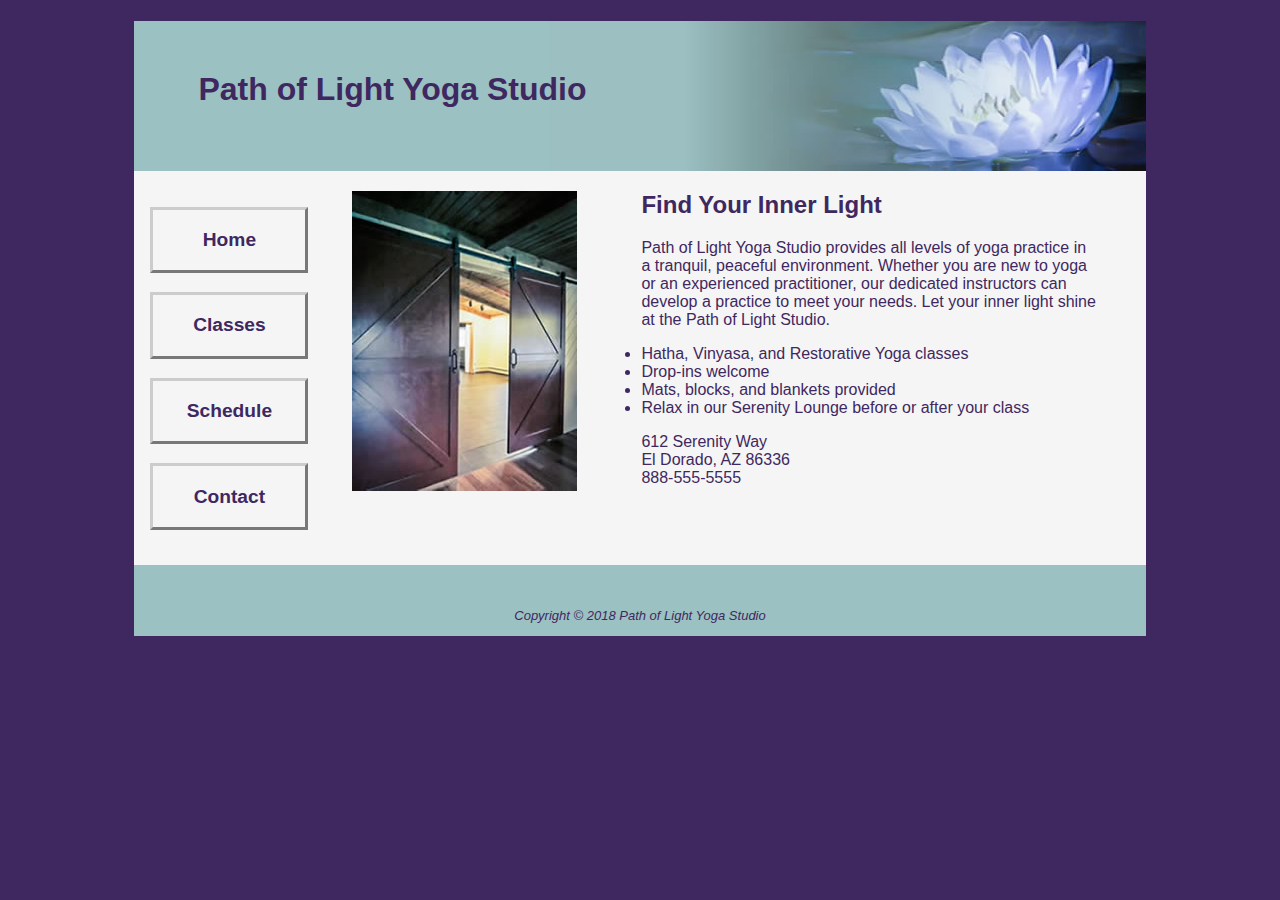
<file: index.html>
<!DOCTYPE html>
<html lang="en">
<head>

    <meta charset="UTF-8">
    <title>Path of Light Yoga</title>
    <link rel="stylesheet" href="yoga.css">
    <meta name="viewport" content="width=device-width, initial-scale=1.0">
</head>
<body>
<div id="wrapper">
<header>
    <h1>Path of Light Yoga Studio</h1>
</header>

<nav>
    <ul>
        <li><a href = index.html>Home</a></li>

        <li><a href = classes.html>Classes</a></li>

        <li><a href = Schedule.html>Schedule</a></li>

        <li><a href = contact.html>Contact</a></li>
    </ul>


</nav>

<main>

    <img src="yogadoor2.jpg" alt="a door is here" height="300" width="225" class="floatleft">

    <h2>Find Your Inner Light</h2>

    Path of Light Yoga Studio provides all levels of yoga practice in a tranquil, peaceful environment.  Whether you are new to yoga or an experienced practitioner, our dedicated instructors can develop a practice to meet your needs.  Let your inner light shine at the Path of Light Studio.

    <ul>
        <li>Hatha, Vinyasa, and Restorative Yoga classes</li>
        <li>Drop-ins welcome</li>
        <li>Mats, blocks, and blankets provided</li>
        <li>Relax in our Serenity Lounge before or after your class</li>

    </ul>

    612 Serenity Way<br>
    El Dorado, AZ 86336<br>
    <a id="mobile"
    href="tel:888-555-5555">888-555-5555</a>
    <span id="desktop">888-555-5555</span><br>

</main>

<footer class="clear">
    <br>
    <br>
    Copyright &copy; 2018 Path of Light Yoga Studio

</footer>


</div>
</body>
</html>
</file>
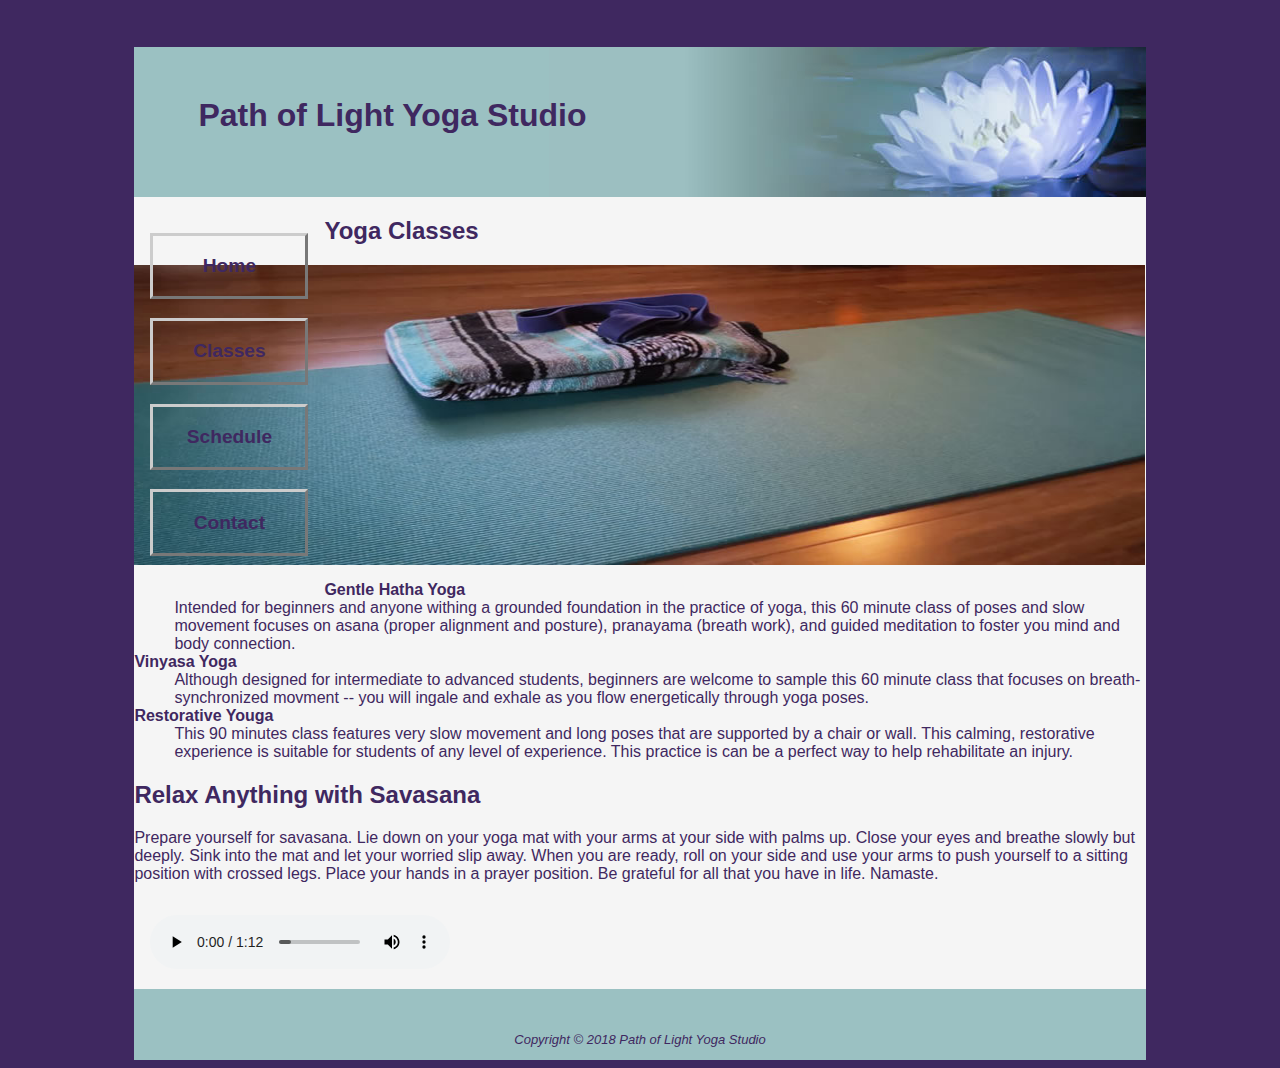
<file: classes.html>
<!DOCTYPE html>
<html lang="en">
<head>
   >
    <meta charset="UTF-8">
    <title>Path of Light Yoga :: Classes</title>
    <link rel="stylesheet" href="yoga.css">
    <meta name="viewport" content="width=device-width, initial-scale=1.0"
</head>
<body>
<div id="wrapper">
<header>
    <h1>Path of Light Yoga Studio</h1>
</header>

    <nav>
        <ul>
            <li><a href = index.html>Home</a></li>

            <li><a href = classes.html>Classes</a></li>

            <li><a href = Schedule.html>Schedule</a></li>

            <li><a href = contact.html>Contact</a></li>
        </ul>


    </nav>

<p>

   <!-- <img src="yogamat.jpg" alt="a yoga mat is here" width="900" height="300">  -->

    <h2>Yoga Classes</h2>
<div id="mathero"></div>
    <dl>

        <dt><strong>Gentle Hatha Yoga</strong></dt>
        <dd>Intended for beginners and anyone withing a grounded foundation in the practice of yoga, this 60 minute class of poses and slow movement focuses on asana (proper alignment and posture), pranayama (breath work), and guided meditation to foster you mind and body connection.</dd>
        <dt><strong>Vinyasa Yoga</strong></dt>
        <dd>Although designed for intermediate to advanced students, beginners are welcome to sample this 60 minute class that focuses on breath-synchronized movment -- you will ingale and exhale as you flow energetically through yoga poses.</dd>
        <dt><strong>Restorative Youga</strong></dt>
        <dd>This 90 minutes class features very slow movement and long poses that are supported by a chair or wall.  This calming, restorative experience is suitable for students of any level of experience.  This practice is can be a perfect way to help rehabilitate an injury.</dd>

    </dl>

    <h2>Relax Anything with Savasana</h2>
    <p>Prepare yourself for savasana.  Lie down on your yoga mat with your arms at your side with palms up.  Close your eyes and breathe slowly but deeply.  Sink into the mat and let your worried slip away.  When you are ready, roll on your side and use your arms to push yourself to a sitting position with crossed legs.  Place your hands in a prayer position.  Be grateful for all that you have in life.  Namaste.</p>

    <audio controls="controls">
        <source src="savasana.ogg" type="audio/ogg">
        <source src="savasana.mp3" type="audio/mp3">
        <a href="savasana.mp3">Savasana mp3 file</a>
        <</audio>
    </main>

<footer>
    <br>
    <br>
    Copyright &copy; 2018 Path of Light Yoga Studio
</footer>


</div>
</body>
</html>
</file>
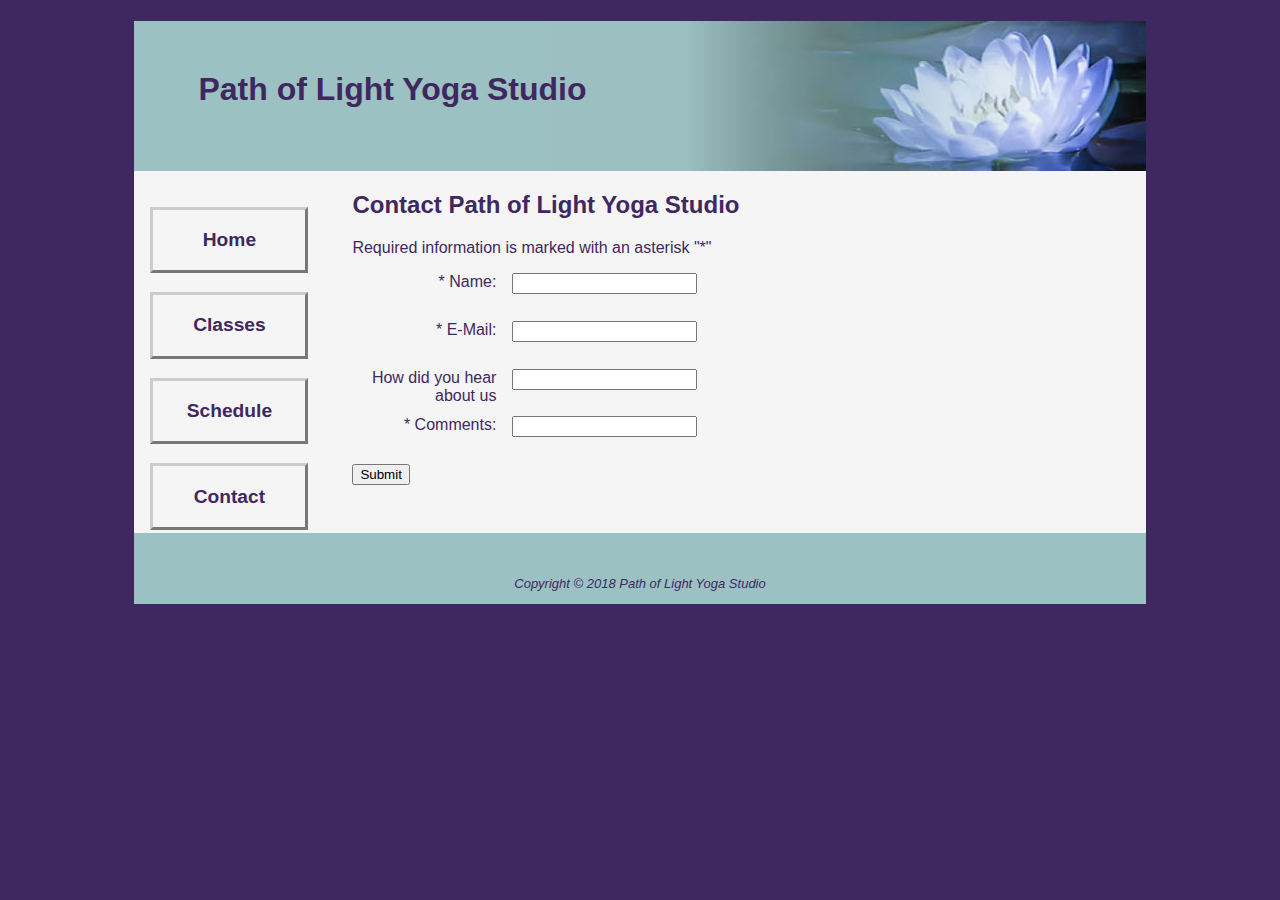
<file: contact.html>
<!DOCTYPE html>
<html lang="en">
<head>

    <meta charset="UTF-8">
    <title>Path of Light Yoga :: Contact</title>
    <link rel="stylesheet" href="yoga.css">
    <meta name="viewport" content="width=device-width, initial-scale=1.0">
</head>
<body>
<div id="wrapper">
    <header>
        <h1>Path of Light Yoga Studio</h1>
    </header>

    <nav>
        <ul>
            <li><a href = index.html>Home</a></li>

            <li><a href = classes.html>Classes</a></li>

            <li><a href = Schedule.html>Schedule</a></li>

            <li><a href = contact.html>Contact</a></li>
        </ul>


    </nav>

<main>
    <h2> Contact Path of Light Yoga Studio</h2>

    <p>Required information is marked with an asterisk "*"</p>

    <form method="post" action="https://webdevbasics.net/scripts/yoga.php">
        <label for="myName">* Name: </label>
        <input id="myName" name="myName" required>

        <label for="myEmail">* E-Mail: </label>
        <input id="myEmail" name="myEmail" type="email"required>

        <label>How did you hear about us</label>
        <input list="Hearsay">
        <datalist id="Hearsay">
            <option value="Google"></option>
            <option value="Bing"></option>
            <option value="Facebook"></option>
            <option value="Friend"></option>
            <option value="Radio Ad"></option>
        </datalist>

        <label for="myComments">* Comments: </label>
        <input id="myComments" name="myComments" required>

        <button>Submit</button>
    </form>
</main>

<footer>
    <br>
    <br>
    Copyright &copy; 2018 Path of Light Yoga Studio
</footer>




</div>
</body>
</html>
</file>
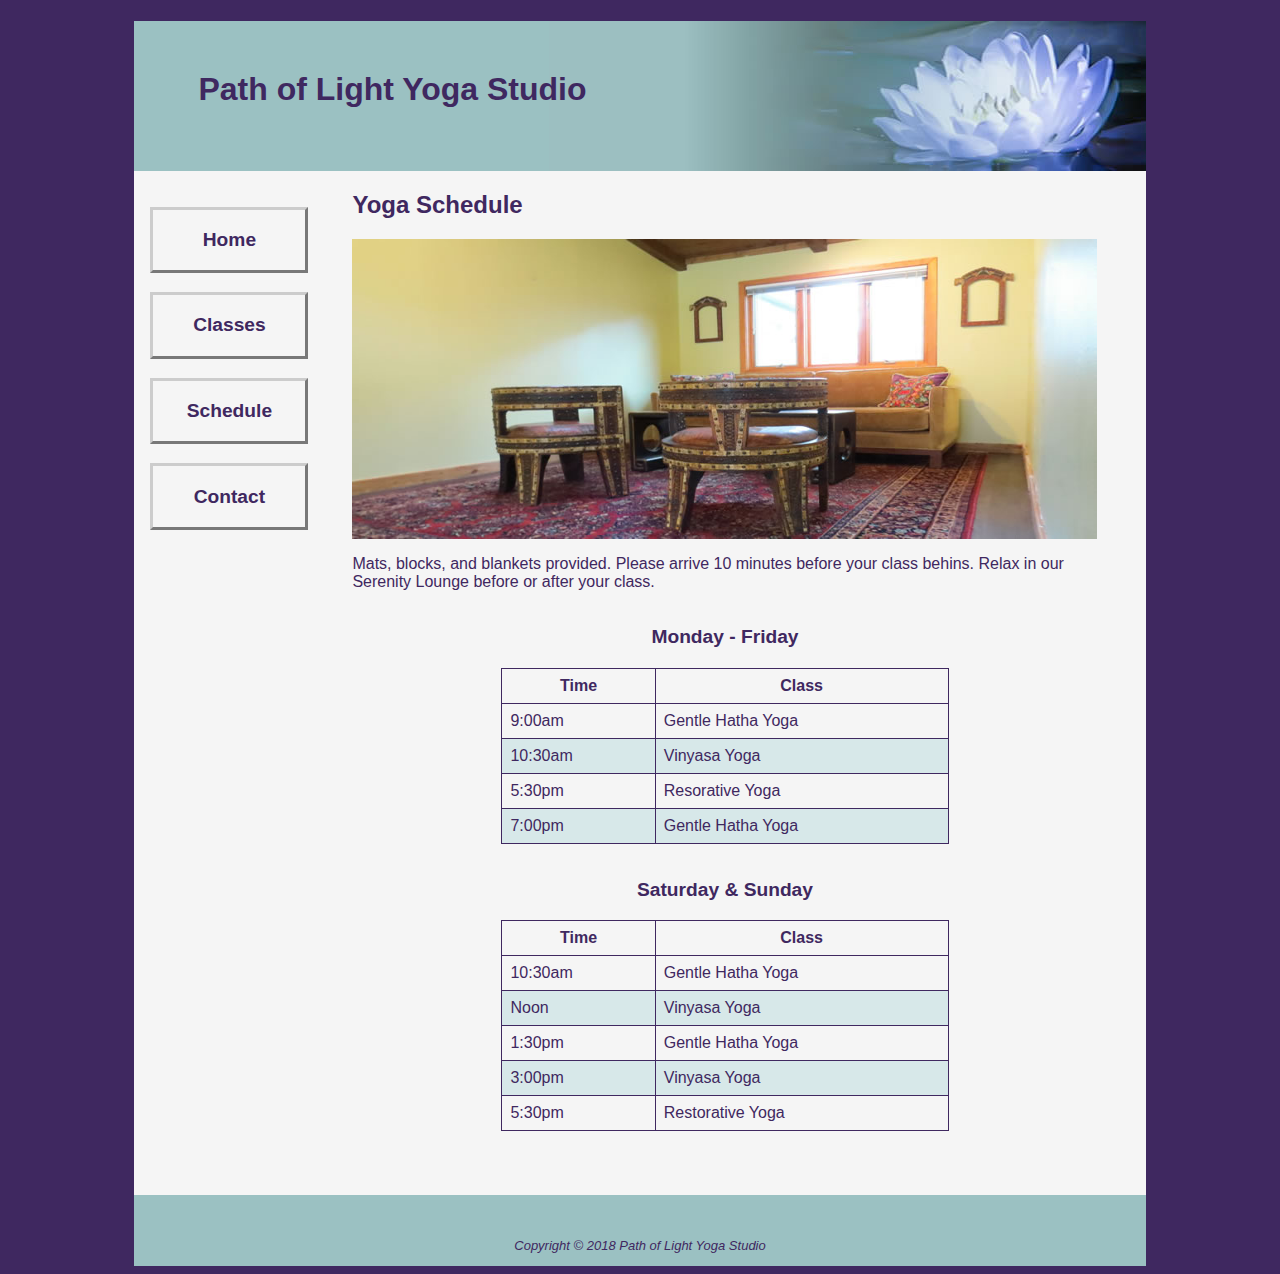
<file: Schedule.html>
<!DOCTYPE html>
<html lang="en">
<head>

    <meta charset="UTF-8">
    <title>Path of Light Yoga :: Schedule</title>
    <link rel="stylesheet" href="yoga.css">
    <meta name="viewport" content="width=device-width, initial-scale=1.0">
</head>
<body>
<div id="wrapper">
<header>
    <h1>Path of Light Yoga Studio</h1>
</header>

    <nav>
        <ul>
            <li><a href = index.html>Home</a></li>

            <li><a href = classes.html>Classes</a></li>

            <li><a href = Schedule.html>Schedule</a></li>

            <li><a href = contact.html>Contact</a></li>
        </ul>


    </nav>

<main>

 <!--   <img src="yogalounge.jpg" alt="a yoga mat is here" width="900" height="300"> -->

    <h2>Yoga Schedule</h2>
<div id="loungehero"></div>
    <p>Mats, blocks, and blankets provided.  Please arrive 10 minutes before your class behins.  Relax in our Serenity Lounge before or after your class.</p>

    <table>

        <caption>Monday - Friday</caption>

        <thead>
            <tr>
                <th>Time</th>
                <th>Class</th>
            </tr>
        </thead>
        <tbody>
            <tr>
                <td>
                    9:00am
                </td>
                <td>
                    Gentle Hatha Yoga
                </td>
            </tr>
            <tr>
                <td>
                    10:30am
                </td>
                <td>
                    Vinyasa Yoga
                </td>
            </tr>
            <tr>
                <td>
                    5:30pm
                </td>
                <td>
                    Resorative Yoga
                </td>
            </tr><tr>
                <td>
                    7:00pm
                </td>
                <td>
                    Gentle Hatha Yoga
                </td>
            </tr>


        </tbody>





    </table>
    <table>

        <caption>Saturday & Sunday</caption>
        <thead>
        <tr>
            <th>Time</th>
            <th>Class</th>
        </tr>
        </thead>
        <tbody>
        <tr>
            <td>
                10:30am
            </td>
            <td>
                Gentle Hatha Yoga
            </td>
        </tr>
        <tr>
            <td>
                Noon
            </td>
            <td>
                Vinyasa Yoga
            </td>
        </tr>
        <tr>
            <td>
                1:30pm
            </td>
            <td>
                Gentle Hatha Yoga
            </td>
        </tr>
        <tr>
            <td>
                3:00pm
            </td>
            <td>
                Vinyasa Yoga
            </td>
        </tr>
        <tr>
            <td>
                5:30pm
            </td>
            <td>
                Restorative Yoga
            </td>
        </tr>

        </tbody>

    

    </table>

</main>

<footer>
    <br>
    <br>
    Copyright &copy; 2018 Path of Light Yoga Studio
</footer>


</div>
</body>
</html>
</file>
<file: yoga.css>
* { box-sizing: border-box; }

body{
    font-family: Verdana, Arial, sans-serif;
    background-color:#3F2860;
    color: #3F2860;
}
#wrapper{
    margin:auto;
width:80%;
color:#3F2860;
background-color:#F5F5F5;
min-width:550px;
max-width:1280px;
}
header{
    background: url("lilyheader.jpg") no-repeat right;
    background-color:#9BC1C2;
    height:150px;
}

h1{
    padding-top:50px;
    text-indent:2em;
}
nav{
    float: left;
    width:190px;
    padding:1em;
    text-align: center;
    font-weight: bold;
}
nav ul{
    text-decoration: none;
    list-style-type: none;
    padding-left:0;
    font-size: 1.2em;
}
nav a:link{
    color:#3F2860;
}
nav a:visited{
    color:#497777;
}
nav a:hover{
    color:#A26100;
    border: inset 3px #333333;
    background-color: #B6D2D3;


}
    nav a{
        text-decoration: none;
        display: block;
        text-align: center;
        font-weight: bold;
        padding: 1em;
        margin-bottom:1em;
        border: #CCCCCC 3px outset;

    }
    main{
        padding-top:0;
        padding-left:3em;
        padding-right:3em;
        padding-bottom:3em;
        display: block;
        margin-left: 170px;
    }
img{

}
footer{
    text-align: center;
    font-size: small;
    font-style: italic;
    background-color:#9BC1C2;
    padding: 1em;
}
#mathero{
      height:300px;
      background: url("yogamat.jpg") no-repeat;
      background-size: 100% 100%;
  }
#loungehero{
    height:300px;
    background: url("yogalounge.jpg") no-repeat;
    background-size: 100% 100%;
}
.floatleft
{
    float: left;
    margin-right: 4em;
}
.clear {
    clear: both;
}

header, main, nav, footer, figure, figcaption, aside, section, article{
    display: block;
}

#mobile{
    display:none;
}
#desktop{
    display:inline;
}

table{
    margin-left:auto;
    margin-right:auto;
    width: 60%;
    border: 1px #3F2860 solid;
    margin-bottom: 1em;
    border-collapse: collapse;
}
td, th{
    padding: 0.5em;
    border: 1px #3F2860 solid;
}

tr:nth-of-type(even){
    background-color:#D7E8E9;
}
caption{
    margin:1em;
    font-weight:bold;
    font-size: 120%;
}




label {
    float: left;
    display: block;
    text-align: right;
    width: 10em;
    padding-right: 1em;
}
input{
    display: block;
    margin-bottom: 2em;
}
textarea{
    display: block;
    margin-bottom: 2em;
}

audio{
    margin: 1em;
}










@media only screen and (max-width: 64em) {
    body{
        margin: 0;
        padding: 0;
    }
    #wrapper{
        min-width: 0;
        width: auto;
        margin: 0;
        padding: 0;
    }
    header{
        padding: 1px;
    }
    main{
        padding-top: 0;
        padding-bottom: 2.5em;
        padding-left: 1em;
        padding-right: 1em;
        margin: 0;
        font-size: 90%;
        float: none;
    }
    nav{
        float: none;
        width: auto;
        padding-left: 2em;
    }
    nav a:link{
        padding: 0.2em;
        margin-left:0.3em;
        float: left;
        width: 23%
    }
    h2{
        padding-left: 2em;
        padding-right: 2em;
    }
    h3{
        padding-left: 2em;
        padding-right: 2em;
    }
    p{
        padding-left: 2em;
        padding-right: 2em;
    }
    dl{
        padding-left: 2em;
        padding-right: 2em;
    }
    main ul{
        margin-left: 2em;
    }
    .floatleft{
        margin-left: 2em;
        margin-bottom: 1em;
        float:none;
        display: none;
    }
    .clear{
        padding-left:2em;
    }
    #mathero{
        height: 150px;
        width: 80%;
        margin-left: auto;
        margin-right: auto;
    }
    #loungehero{
        height: 150px;
        width: 80%;
        margin-left: auto;
        margin-right: auto;
    }
    label{
        float: none;
        text-align: left;
    }
    input[type="submit"]{
        margin-left: 0;
    }
}

@media only screen and (max-width: 37.5em) {
    h1{
        font-size:2em;
        padding-top:0.5em;
        width:45%;
        float:left;
        min-width:6em;
        margin-left:0.5em;
    }
    nav link{
        padding: 0.5em;
        width:45%;
        float:left;
        min-width:6em;
        margin-left:0.5em;
    }
    li{
        font-size:100%;
    }
    #mathero{
        background-image: none;
        height: 0;
    }
    #loungehero{
        background-image: none;
        height: 0;
    }
    footer{
        padding:0.5em;
        margin:0;
    }
    #mobile{
        display:inline;
    }
    #desktop{
        display:none;
     }
}
</file>
